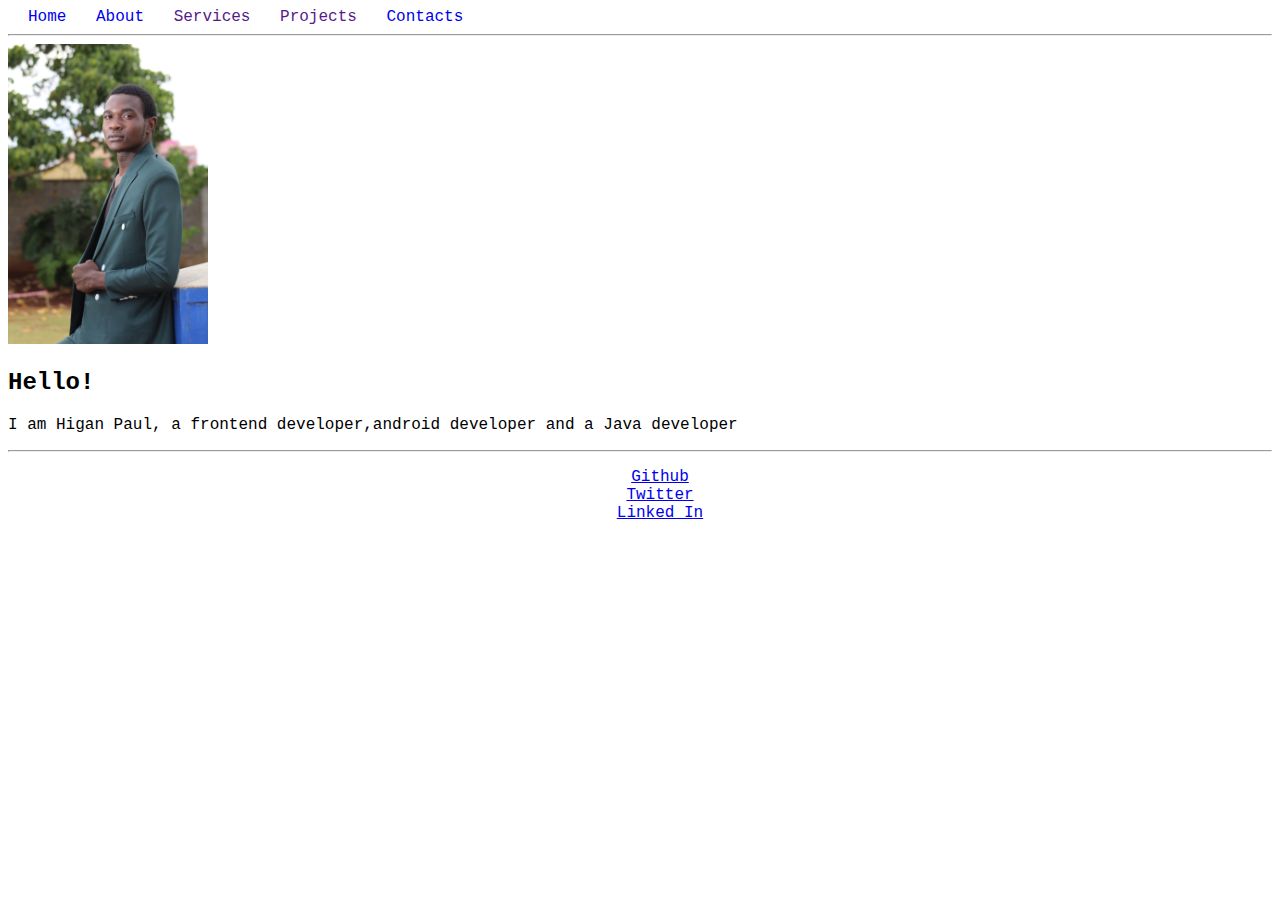
<file: index.html>
<!DOCTYPE html>
<html lang="en">
  <head>
    <meta charset="UTF-8" />
    <meta http-equiv="X-UA-Compatible" content="IE=edge" />
    <meta name="viewport" content="width=device-width, initial-scale=1.0" />
    <title>Portfolio Website</title>
    <link rel="stylesheet" href="/style.css" />
  </head>
  <body>
    <header>
      <div class="navbar">
        <a href="index.html">Home</a>
        <a href="about.html">About</a>
        <a href="">Services</a>
        <a href="">Projects</a>
        <a href="contact.html">Contacts</a>
      </div>
    </header>
    <hr />
    <section class="jumbotron">
      <img
        src="20210321051648_IMG_3411.JPG"
        alt="my image"
        style="width: 200px"
      />
      <h2>Hello!</h2>
      <p>
        I am    Higan Paul, a frontend developer,android developer and a Java
        developer
      </p>
    </section>
    <hr />

    <footer>
      <ul>
        <li><a href="https://github.com/Higanpaul">Github</a></li>
        <li><a href="https://twitter.com/Higanpaul?s=09">Twitter</a></li>
        <li>
          <a href="https://www.linkedin.com/in/higanpaul-69136a230"
            >Linked In</a
          >
        </li>
      </ul>
    </footer>
  </body>
</html>
</file>
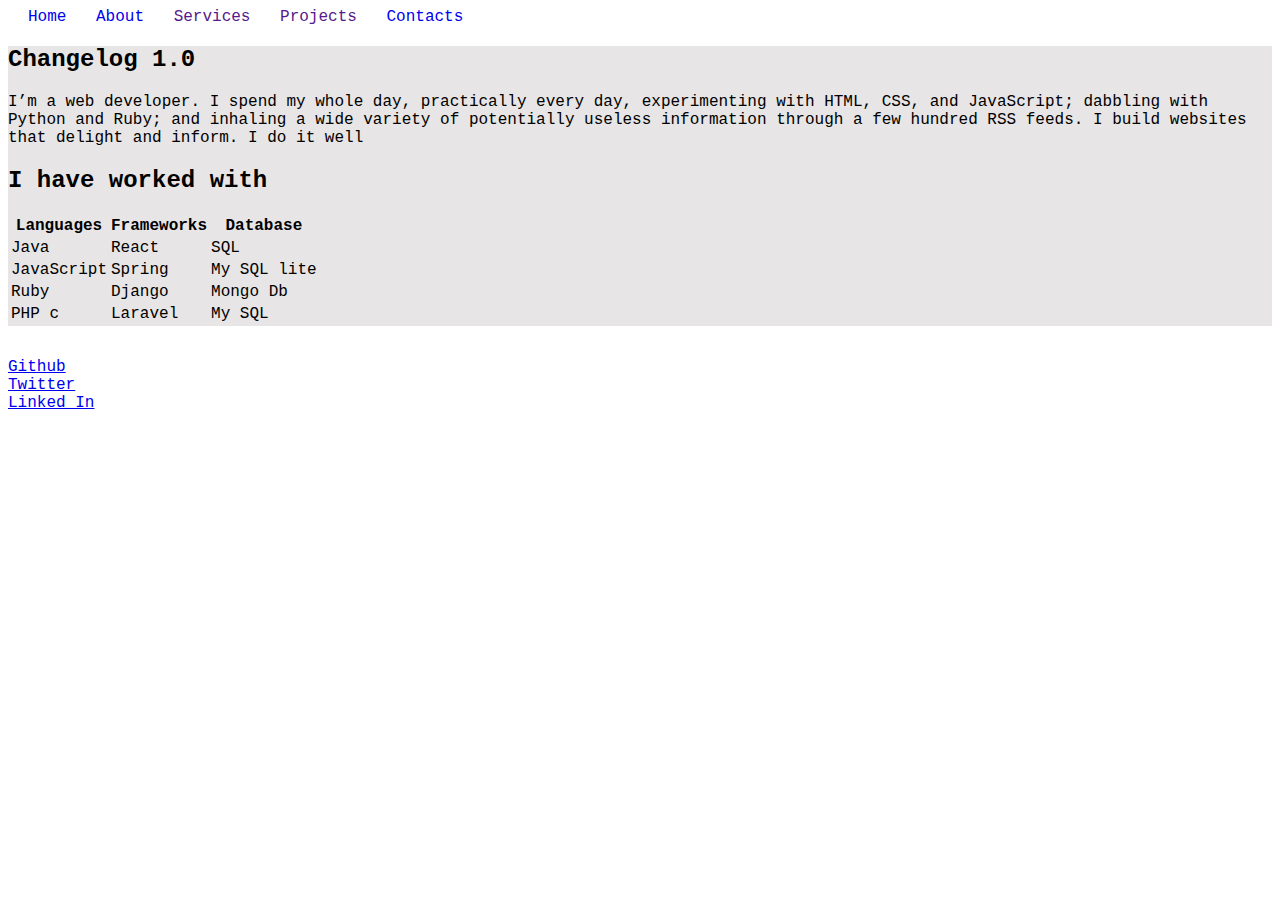
<file: about.html>
<!DOCTYPE html>
<html lang="en">
  <head>
    <meta charset="UTF-8" />
    <meta http-equiv="X-UA-Compatible" content="IE=edge" />
    <meta name="viewport" content="width=device-width, initial-scale=1.0" />
    <title>About</title>
    <link rel="stylesheet" href="/style.css" />
  </head>
  <body>
    <header>
      <div class="navbar">
        <a href="index.html">Home</a>
        <a href="about.html">About</a>
        <a href="">Services</a>
        <a href="">Projects</a>
        <a href="contact.html">Contacts</a>
      </div>
    </header>
    <main>
      <section><h2>Changelog 1.0</h2></section>
      <section>
        <p>
          I’m a web developer. I spend my whole day, practically every day,
          experimenting with HTML, CSS, and JavaScript; dabbling with Python and
          Ruby; and inhaling a wide variety of potentially useless information
          through a few hundred RSS feeds. I build websites that delight and
          inform. I do it well
        </p>
      </section>
      <section>
        <h2>I have worked with</h2>
        <table>
          <tr>
            <th>Languages</th>
            <th>Frameworks</th>
            <th>Database</th>
          </tr>
          <tr>
            <td>Java</td>
            <td>React</td>
            <td>SQL</td>
          </tr>
          <tr>
            <td>JavaScript</td>
            <td>Spring</td>
            <td>My SQL lite</td>
          </tr>
          <tr>
            <td>Ruby</td>
            <td>Django</td>
            <td>Mongo Db</td>
          </tr>
          <tr>
            <td>PHP c</td>
            <td>Laravel</td>
            <td>My SQL</td>
          </tr>
        </table>
      </section>
    </main>
    <footer>
      <ul>
        
      </ul>
    </footer>
  </body>
</html> <li><a href="https://github.com/Higanpaul">Github</a></li>
<li><a href="https://twitter.com/Higanpaul?s=09">Twitter</a></li>
<li>
  <a href="https://www.linkedin.com/in/higanpaul-69136a230"
    >Linked In</a
  >
</li>
</file>
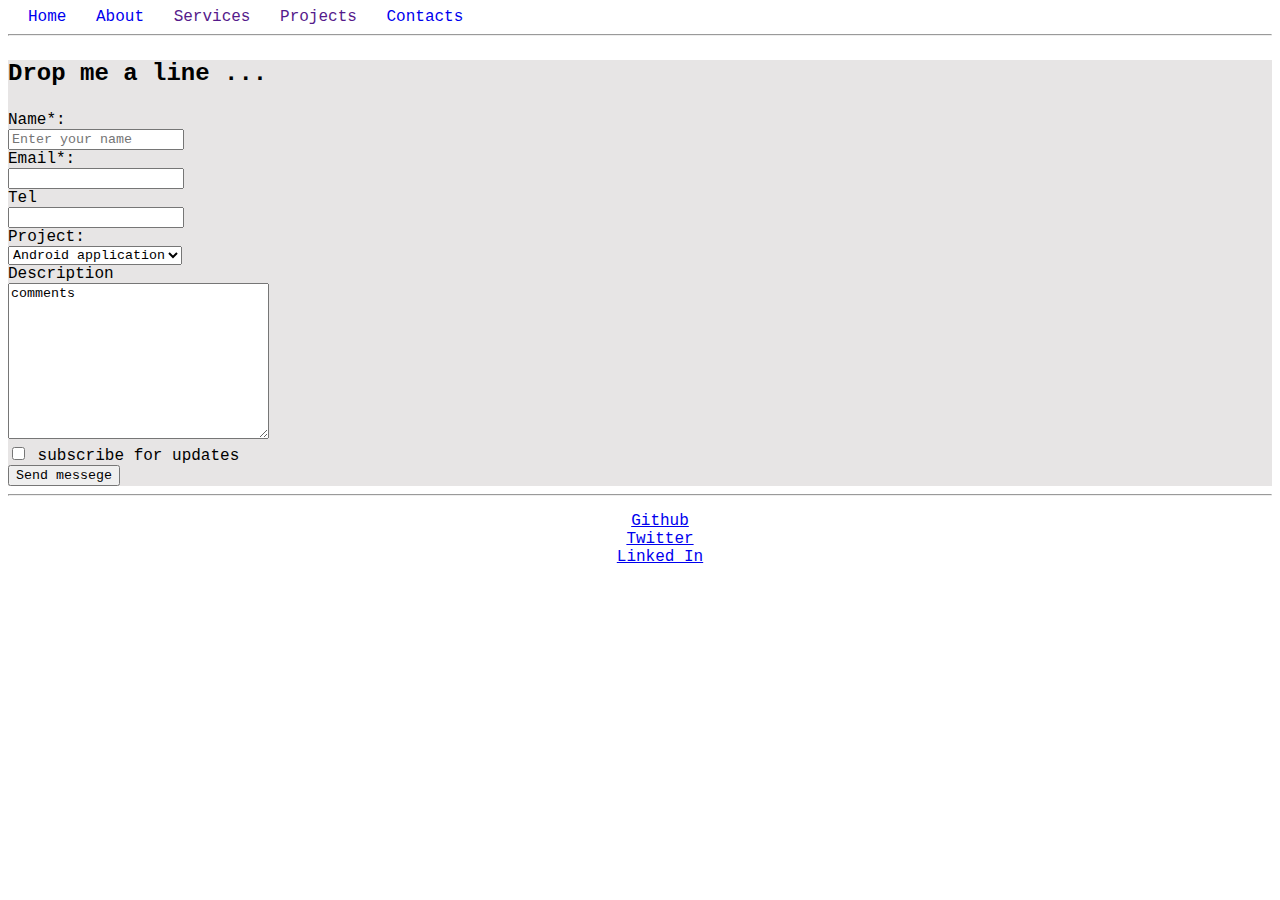
<file: contact.html>
<!DOCTYPE html>
<html lang="en">
  <head>
    <meta charset="UTF-8" />
    <meta http-equiv="X-UA-Compatible" content="IE=edge" />
    <meta name="viewport" content="width=device-width, initial-scale=1.0" />
    <title>Contacts</title>
    <link rel="stylesheet" href="/style.css">

  </head>
  <body>
    <header>
      <div class="navbar">
        <a href="index.html">Home</a>
        <a href="about.html">About</a>
        <a href="">Services</a>
        <a href="">Projects</a>
        <a href="contact.html">Contacts</a>
    </div>
  </header>
  <hr>
    <main>
      <section>
        <h2><p>Drop me a line ...</p></h2>
      </section>
      <!--Section for contacting me-->
      <section>
        <form action="info.php" method="post">
          <div>
            <label for="name">Name*: </label> <br />
            <input
              type="text"
              id="name"
              name="Name"
              required
              placeholder="Enter your name"
            />
          </div>
          <div>
            <label for="email">Email*:</label> <br />
            <input type="Email" id="email" name="email" />
          </div>

          <div>
            <label for="phneNo">Tel</label> <br />
            <input type="tel" name="number" id="phneNo" />
          </div>
          <div>
            <label for="project">Project:</label> <br />
            <select name="Projects" id="project">
              <option value="android">Android application</option>
              <option value="embedded">Web application</option>
              <option value="IOT">Console application</option>
            </select>
          </div>
          <div>
            <label for="text">Description</label> <br />
            <textarea name="text" id="text" cols="30" rows="10">
comments </textarea
            >
          </div>
          <div>
            <input type="checkbox" name="subscribe" id="subscription" />
            <label for="subscription"> subscribe for updates </label>
          </div>
          <input type="submit" value="Send messege" />
        </form>
      </section>
    </main>
    <hr>

    <footer>
        <ul>
          <li><a href="https://github.com/Higanpaul">Github</a></li>
          <li><a href="https://twitter.com/Higanpaul?s=09">Twitter</a></li>
          <li>
            <a href="https://www.linkedin.com/in/higanpaul-69136a230"
              >Linked In</a
            >
          </li>
        </ul>
    </footer>
  </body>
</html>
</file>
<file: style.css>
* {
  font-family: "Courier New", Courier, monospace;
}
main {
  background-color: rgb(231, 229, 229);
}

nav {
  text-align: center;
  background-color: black;
  padding: 20px 20px;
}
nav a {
  color: blanchedalmond;
  text-decoration: none;
  padding-right: 50px;
}
a:hover {
  color: black;
  background-color: white;
}
ul {
  text-align: center;
  list-style-type: none;
  display: grid;
}
div a {
  text-decoration: none;
  padding-left: 20px;
}
.sociallinks {
  text-align: center;
}
</file>
